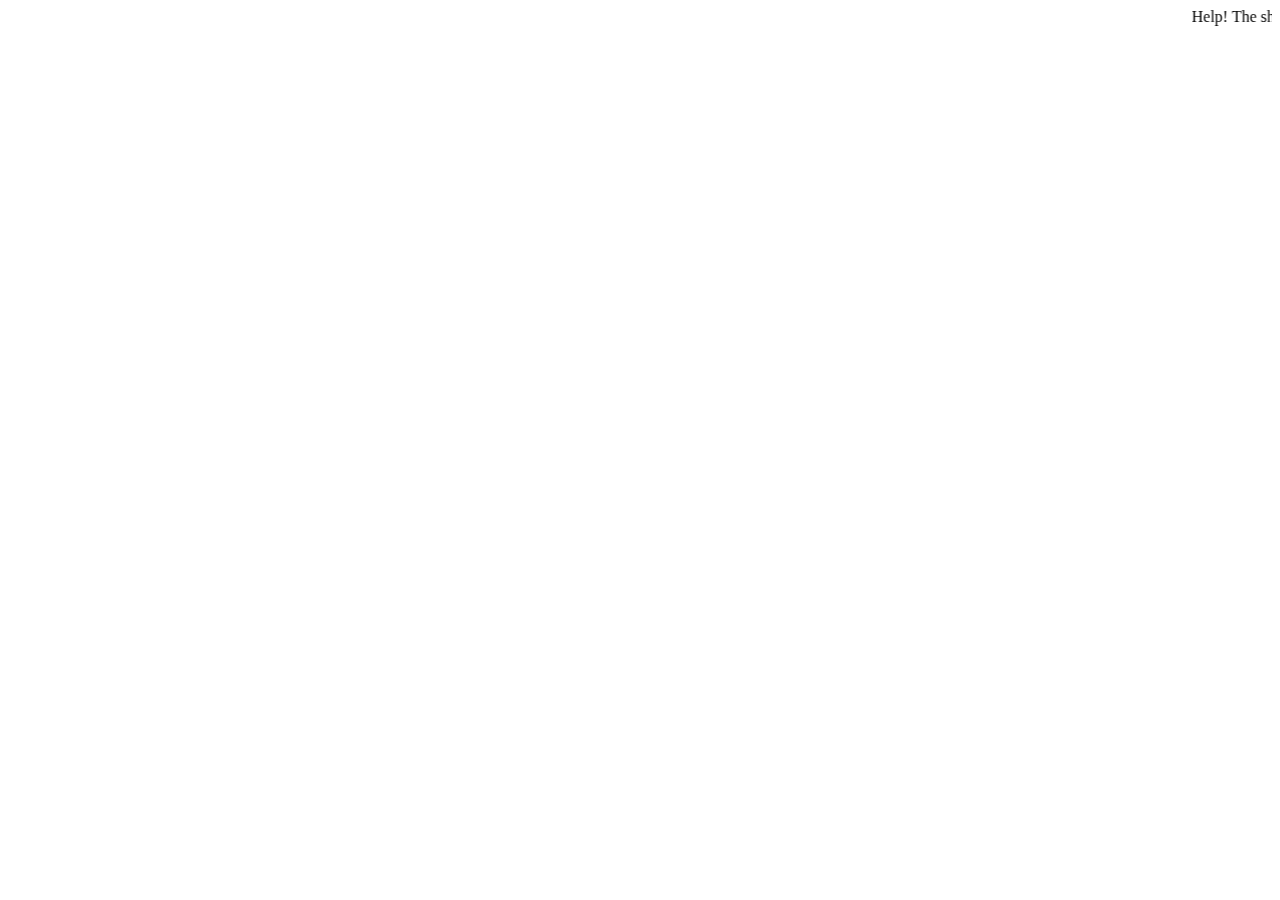
<file: move.html>
<html>
<head>
    
    
    </head>

    <body>
        <marquee scrollamount="10"
direction="left"
behavior="scroll">
Help! The ship's chasing me...

</marquee>
    
    </body>


    
</html>
</file>
